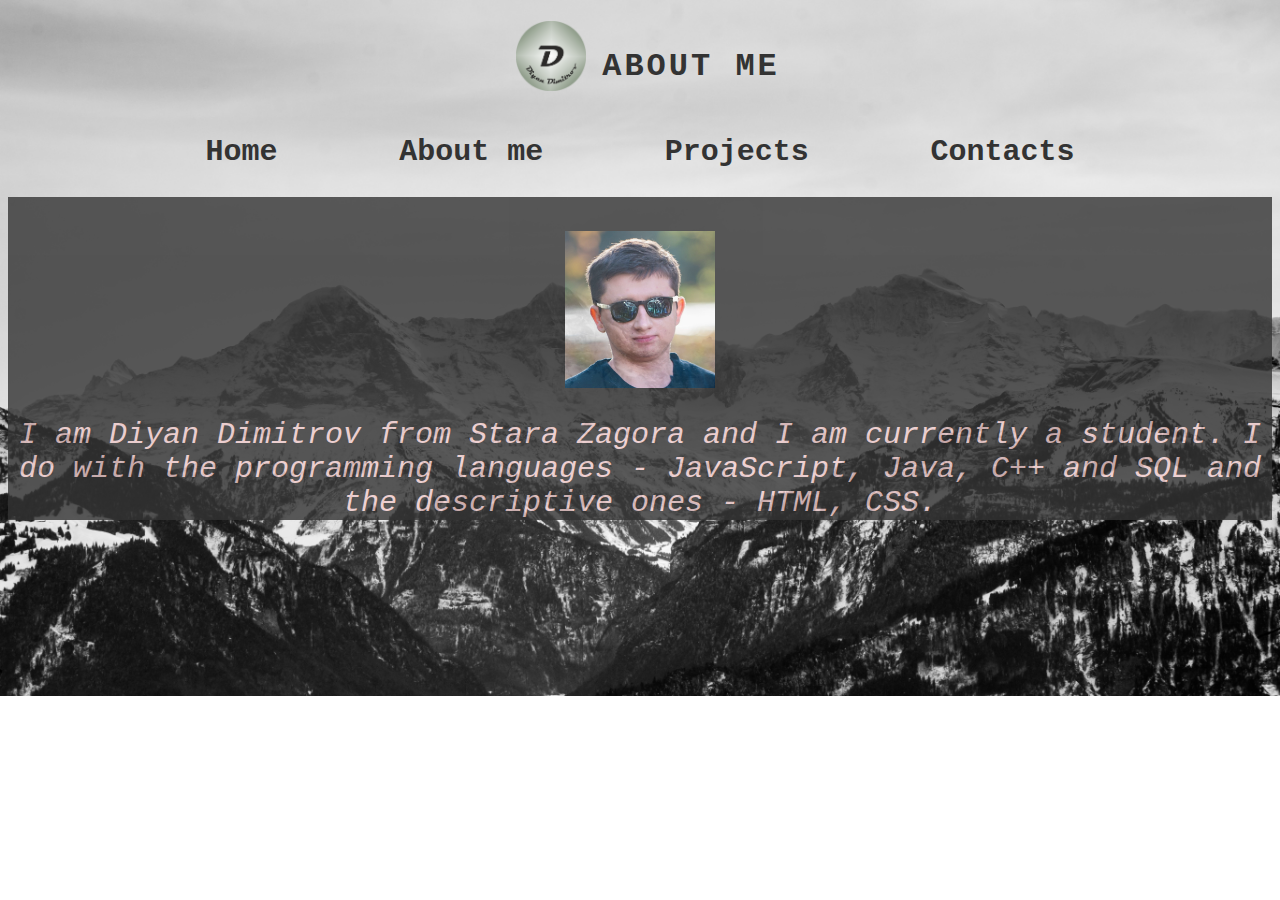
<file: aboutme.html>
<!DOCTYPE html>
<html lang="en">
<head>
    <meta charset="UTF-8">
    <meta http-equiv="X-UA-Compatible" content="IE=edge">
    <meta name="viewport" content="width=device-width", initial-scale="1.0">
    <link rel="stylesheet" href="index.css">
    <title>About me</title>
</head>
<body>
    <h1><img id="mylogo" src="myweblogo.png" alt="myweblogo">ABOUT ME</h1>
    <br>
    <div class="portf">
      <ul id="ul">
        <li id="li"><a id="link" href="index.html">Home</a></li>
        <li id="li"><a id="link" href="aboutme.html">About me</a></li>
        <li id="li"><a id="link" href="projects.html">Projects</a></li>
        <li id="li"><a id="link" href="contacts.html">Contacts</a></li>
      </ul>
    </div>
    <br>
    <div class="myph"style="background-color: #333">
      <br>
      <img id="myphoto" src="azphoto.jpg" alt="myweblogo">
      <p>I am Diyan Dimitrov from Stara Zagora and I am currently a student. I do with the programming languages - JavaScript, Java, C++ and SQL and the descriptive ones - HTML, CSS.</p>
    </div>
</body>
</html>
</file>
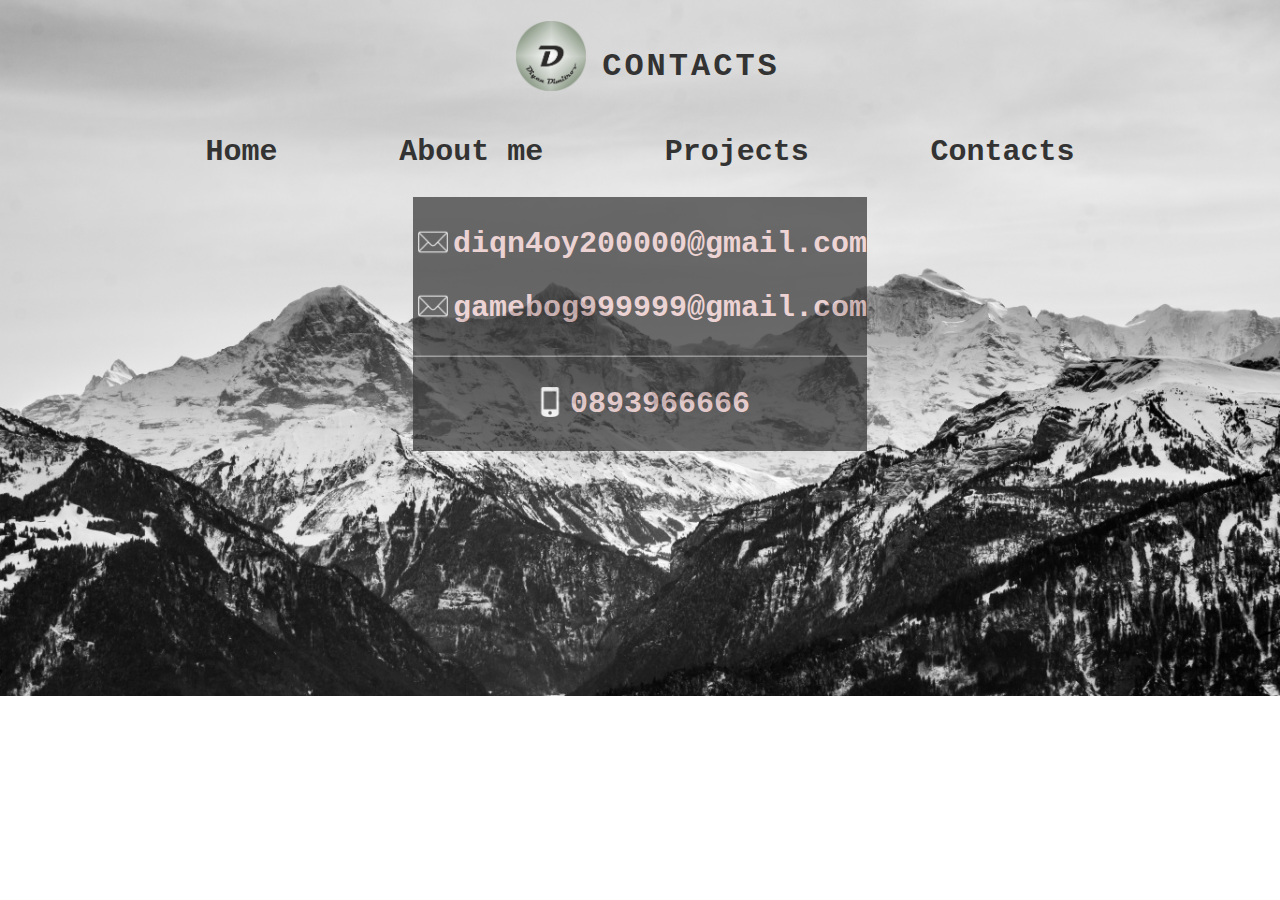
<file: contacts.html>
<!DOCTYPE html>
<html lang="en">
<head>
    <meta charset="UTF-8">
    <meta http-equiv="X-UA-Compatible" content="IE=edge">
    <meta name="viewport" content="width=device-width", initial-scale="1.0">
    <link rel="stylesheet" href="index.css">
    <script type="text/javascript" src=""></script>
    <title>Contacts</title>
</head>
<body>
    <h1><img src="myweblogo.png" alt="myweblogo" id="mylogo">CONTACTS</h1>
    <br>
    <div class="portf">
      <ul id="ul">
        <li id="li"><a id="link" href="index.html">Home</a></li>
        <li id="li"><a id="link" href="aboutme.html">About me</a></li>
        <li id="li"><a id="link" href="projects.html">Projects</a></li>
        <li id="li"><a id="link" href="contacts.html">Contacts</a></li>
      </ul>
    </div>
      <br id="br3">
    <div id="cont">
        <p><img id="icon" src="email-5-256.ico">diqn4oy200000@gmail.com</p>
        <p><img id="icon" src="email-5-256.ico">gamebog999999@gmail.com</p>
        <hr>
        <p><img id="icon" src="mobile-phone-8-256.ico">0893966666</p>
    </div>
</body>
</html>
</file>
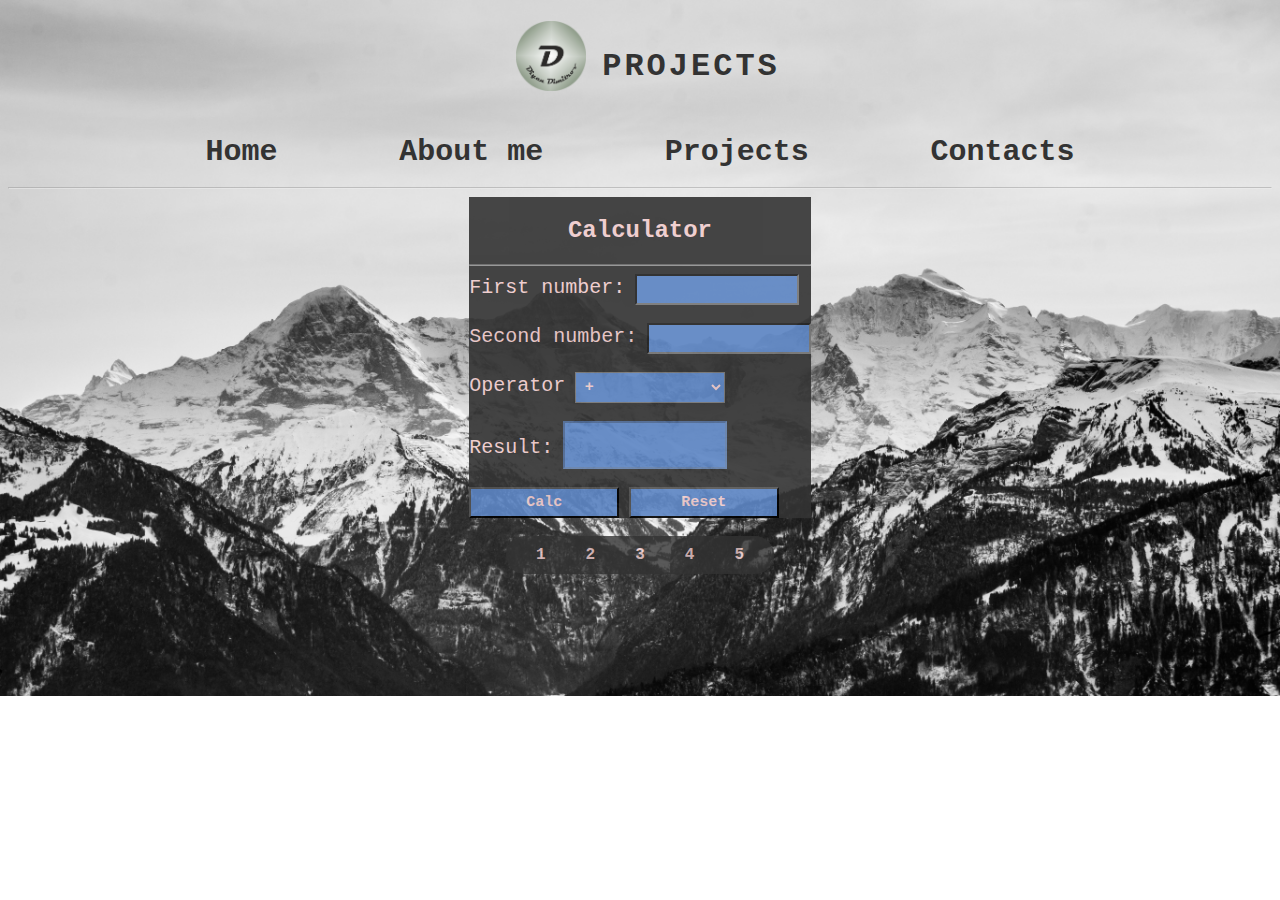
<file: projects calculator.html>
<!DOCTYPE html>
<html lang="en">
<head>
    <meta charset="UTF-8">
    <meta http-equiv="X-UA-Compatible" content="IE=edge">
    <meta name="viewport" content="width=device-width", initial-scale="1.0">
    <link rel="stylesheet" href="index.css">
    <script type="text/javascript" src="calculator.js"></script>
    <title>Projects</title>
</head>
<body>
  <h1><img id="mylogo" src="myweblogo.png" alt="myweblogo">PROJECTS</h1>
    <br>
    <div class="portf">
      <ul id="ul">
        <li id="li"><a id="link" href="index.html">Home</a></li>
        <li id="li"><a id="link" href="aboutme.html">About me</a></li>
        <li id="li"><a id="link" href="projects.html">Projects</a></li>
        <li id="li"><a id="link" href="contacts.html">Contacts</a></li>
      </ul>
    </div>
      <hr>
        <div class="calc">
          <h2 id="text1" style="text-align: center">Calculator</h2>
          <hr>
      <form>
          <span id="calc1">First number:</span>
          <input id="op1" type="number" class="text2" value="" name="operand1"><br><br>
          <span id="calc1">Second number:</span>
          <input id="op2" type="number" class="text2" value="" name="operand2"><br><br>
          <span id="calc1">Operator</span>
          <select id="kod" name="operator" class="text2" class="kodOp">
          <option value="+">+</option>
          <option value="-">-</option>
          <option value="*">*</option>
          <option value="/">/</option>
          <option value="^">^</option>
          </select><br><br>
          <span id="calc1">Result:</span>
          <input selected disabled id="result" type="text" class="text2" name="result"><br><br>
          <input type="button" value="Calc" class="text2" onclick="calc()" />
          <input type="button" value="Reset" class="text2" onclick="reset()" />
          </form>
          </div>
          <br>
  <div class="pagination">
    <a href="projects.html">1</a>
    <a href="projects calculator.html">2</a>
    <a href="projects stopwatch.html">3</a>
    <a href="projects toto.html">4</a>
    <a href="projects quizgame.html">5</a>
  </div>
</body>
</html>
</file>
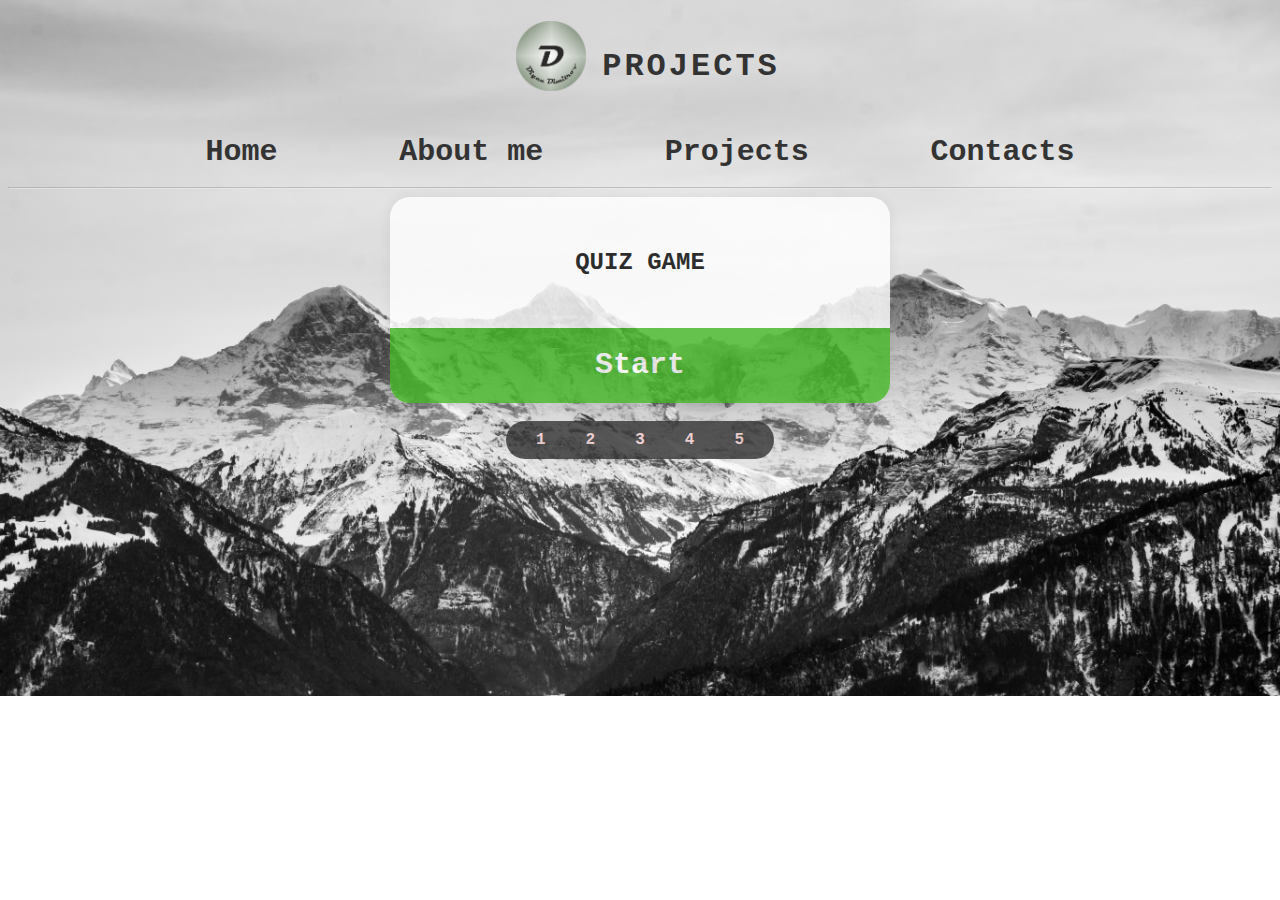
<file: projects quizgame.html>
<!DOCTYPE html>
<html lang="en">
<head>
    <meta charset="UTF-8">
    <meta http-equiv="X-UA-Compatible" content="IE=edge">
    <meta name="viewport" content="width=device-width", initial-scale="1.0">
    <link rel="stylesheet" href="index.css">
    <link rel="stylesheet" href="quiz.css">
    <title>Projects</title>
</head>
<body>
  <h1><img id="mylogo" src="myweblogo.png" alt="myweblogo">PROJECTS</h1>
    <br>
    <div class="portf">
      <ul id="ul">
        <li id="li"><a id="link" href="index.html">Home</a></li>
        <li id="li"><a id="link" href="aboutme.html">About me</a></li>
        <li id="li"><a id="link" href="projects.html">Projects</a></li>
        <li id="li"><a id="link" href="contacts.html">Contacts</a></li>
      </ul>
    </div>
      <hr>
      <div class="quiz-container" id="quiz">
        <div class="quiz-header">
          <h2 style="text-align: center">QUIZ GAME</h2>
        </div>
        <button id="submit" class="button"><a href="projects quizgame2.html">Start</a></button>
      </div>
      <br>
  <div class="pagination">
    <a href="projects.html">1</a>
    <a href="projects calculator.html">2</a>
    <a href="projects stopwatch.html">3</a>
    <a href="projects toto.html">4</a>
    <a href="projects quizgame.html">5</a>
  </div>
  <script type="text/javascript" src="quiz.js"></script>
</body>
</html>
</file>
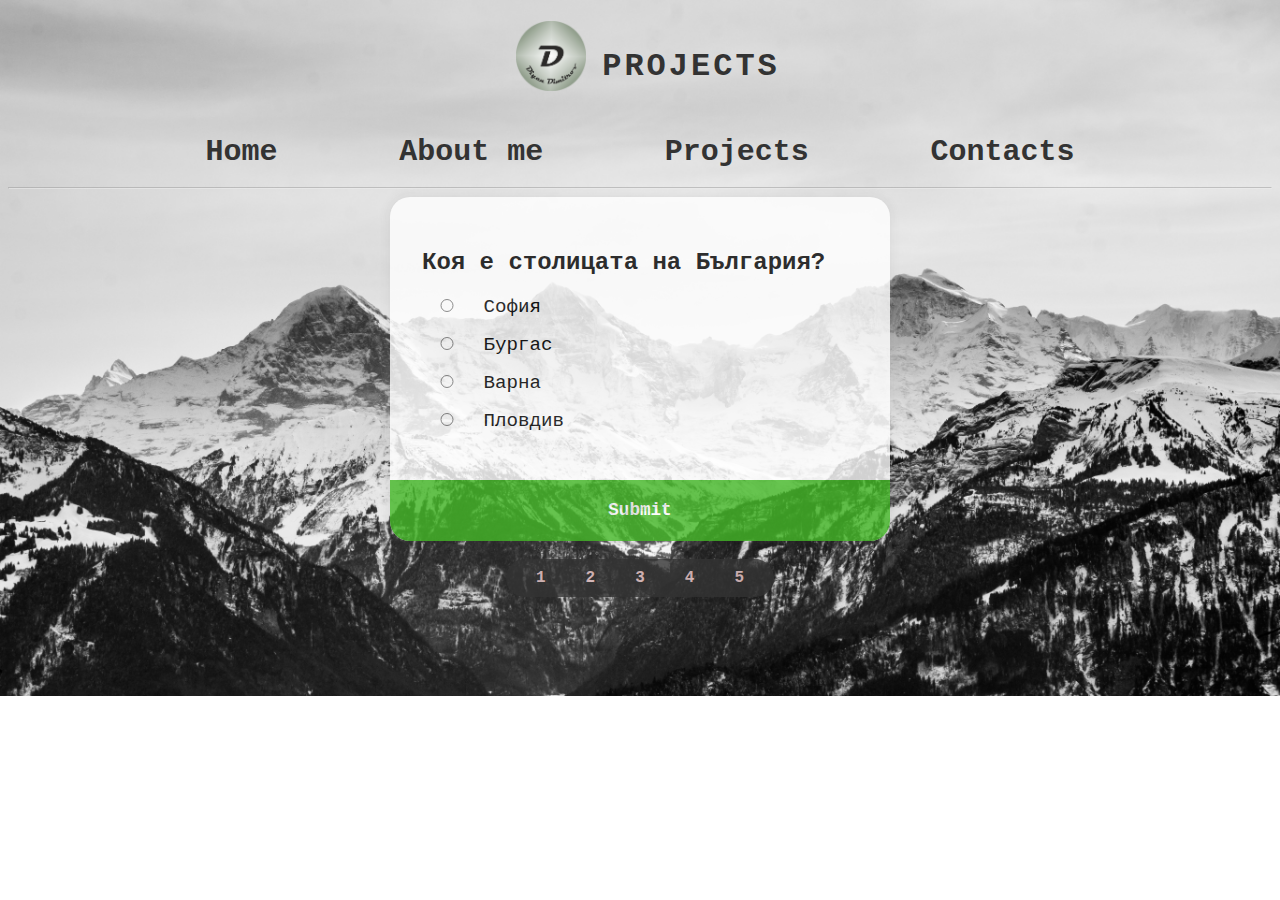
<file: projects quizgame2.html>
<!DOCTYPE html>
<html lang="en">
<head>
    <meta charset="UTF-8">
    <meta http-equiv="X-UA-Compatible" content="IE=edge">
    <meta name="viewport" content="width=device-width", initial-scale="1.0">
    <link rel="stylesheet" href="index.css">
    <link rel="stylesheet" href="quiz.css">
    <title>Projects</title>
</head>
<body>
  <h1><img id="mylogo" src="myweblogo.png" alt="myweblogo">PROJECTS</h1>
    <br>
    <div class="portf">
      <ul id="ul">
        <li id="li"><a id="link" href="index.html">Home</a></li>
        <li id="li"><a id="link" href="aboutme.html">About me</a></li>
        <li id="li"><a id="link" href="projects.html">Projects</a></li>
        <li id="li"><a id="link" href="contacts.html">Contacts</a></li>
      </ul>
    </div>
      <hr>
      <div class="quiz-container" id="quiz">
        <div class="quiz-header">
          <h2 id="question" id="h2">Question Text</h2>
          <ul id="ul1">
            <li id="li1">
              <input type="radio" name="answer" id="a" class="answer">
              <label for="a" id="a_text" class="label">Answer</label>
            </li>
            <li id="li1">
              <input type="radio" name="answer" id="b" class="answer">
              <label for="b" id="b_text" class="label">Answer</label>
            </li>
            <li id="li1">
              <input type="radio" name="answer" id="c" class="answer">
              <label for="c" id="c_text" class="label">Answer</label>
            </li>
            <li id="li1">
              <input type="radio" name="answer" id="d" class="answer">
              <label for="d" id="d_text" class="label">Answer</label>
            </li>
          </ul>
        </div>
        <button id="submit" class="button">Submit</button>
      </div>
      <br>
  <div class="pagination">
    <a href="projects.html">1</a>
    <a href="projects calculator.html">2</a>
    <a href="projects stopwatch.html">3</a>
    <a href="projects toto.html">4</a>
    <a href="projects quizgame.html">5</a>
  </div>
  <script type="text/javascript" src="quiz.js"></script>
</body>
</html>
</file>
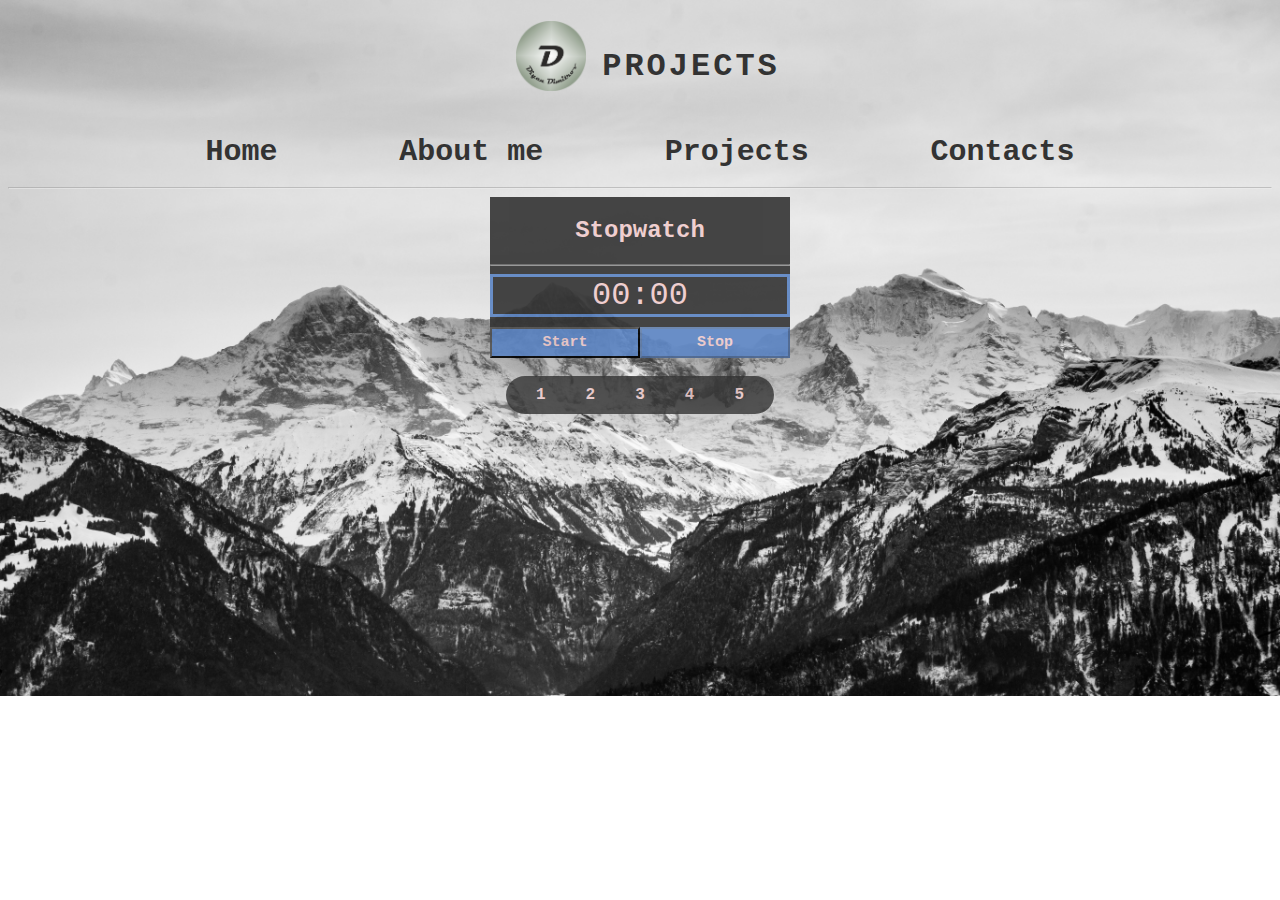
<file: projects stopwatch.html>
<!DOCTYPE html>
<html lang="en">
<head>
    <meta charset="UTF-8">
    <meta http-equiv="X-UA-Compatible" content="IE=edge">
    <meta name="viewport" content="width=device-width", initial-scale="1.0">
    <link rel="stylesheet" href="index.css">
    <script type="text/javascript" src="stopwatch.js"></script>
    <title>Projects</title>
</head>
<body>
  <h1><img id="mylogo" src="myweblogo.png" alt="myweblogo">PROJECTS</h1>
    <br>
    <div class="portf">
      <ul id="ul">
        <li id="li"><a id="link" href="index.html">Home</a></li>
        <li id="li"><a id="link" href="aboutme.html">About me</a></li>
        <li id="li"><a id="link" href="projects.html">Projects</a></li>
        <li id="li"><a id="link" href="contacts.html">Contacts</a></li>
      </ul>
    </div>
      <hr>
          <div class="stopw">
          <h2 id="text1" style="text-align: center">Stopwatch</h2>
          <hr>
          <div id="time" class="stopw1">00:00</div>
          <input type="button" id="startBtn" value="Start" class="text2">
          <input type="button" id="stopBtn" value="Stop" class="text2" disabled="true">
          </div>
          <br>
  <div class="pagination">
    <a href="projects.html">1</a>
    <a href="projects calculator.html">2</a>
    <a href="projects stopwatch.html">3</a>
    <a href="projects toto.html">4</a>
    <a href="projects quizgame.html">5</a>
  </div>
</body>
</html>
</file>
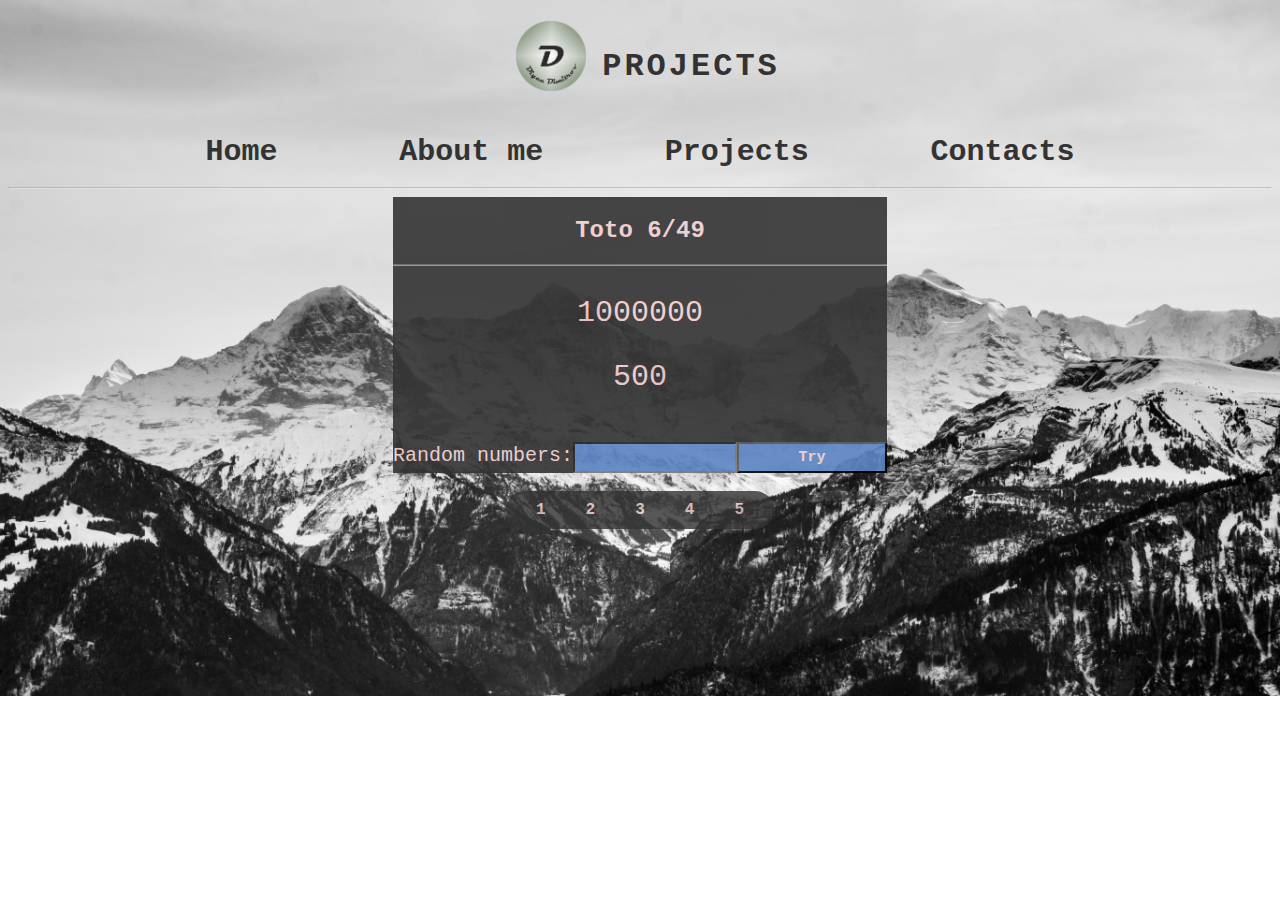
<file: projects toto.html>
<!DOCTYPE html>
<html lang="en">
<head>
    <meta charset="UTF-8">
    <meta http-equiv="X-UA-Compatible" content="IE=edge">
    <meta name="viewport" content="width=device-width", initial-scale="1.0">
    <link rel="stylesheet" href="index.css">
    <title>Projects</title>
</head>
<body>
  <h1><img id="mylogo" src="myweblogo.png" alt="myweblogo">PROJECTS</h1>
    <br>
    <div class="portf">
      <ul id="ul">
        <li id="li"><a id="link" href="index.html">Home</a></li>
        <li id="li"><a id="link" href="aboutme.html">About me</a></li>
        <li id="li"><a id="link" href="projects.html">Projects</a></li>
        <li id="li"><a id="link" href="contacts.html">Contacts</a></li>
      </ul>
    </div>
      <hr>
          <div class="toto">
          <h2 id="text1" style="text-align: center">Toto 6/49</h2>
          <hr>
          <p id="total">1000000</p>
          <p id="balance">500</p>
          <div id="result"></div>
          <br>
          <span id="calc1">Random numbers:</span>
          <input type="text" id="numbers" class="text2">
  <input type="button" id="btn" value="Try" class="text2">
  <br id="br2">
  </div>
  <br>
  <div class="pagination">
    <a href="projects.html">1</a>
    <a href="projects calculator.html">2</a>
    <a href="projects stopwatch.html">3</a>
    <a href="projects toto.html">4</a>
    <a href="projects quizgame.html">5</a>
  </div>
  <script type="text/javascript" src="toto.js"></script>
</body>
</html>
</file>
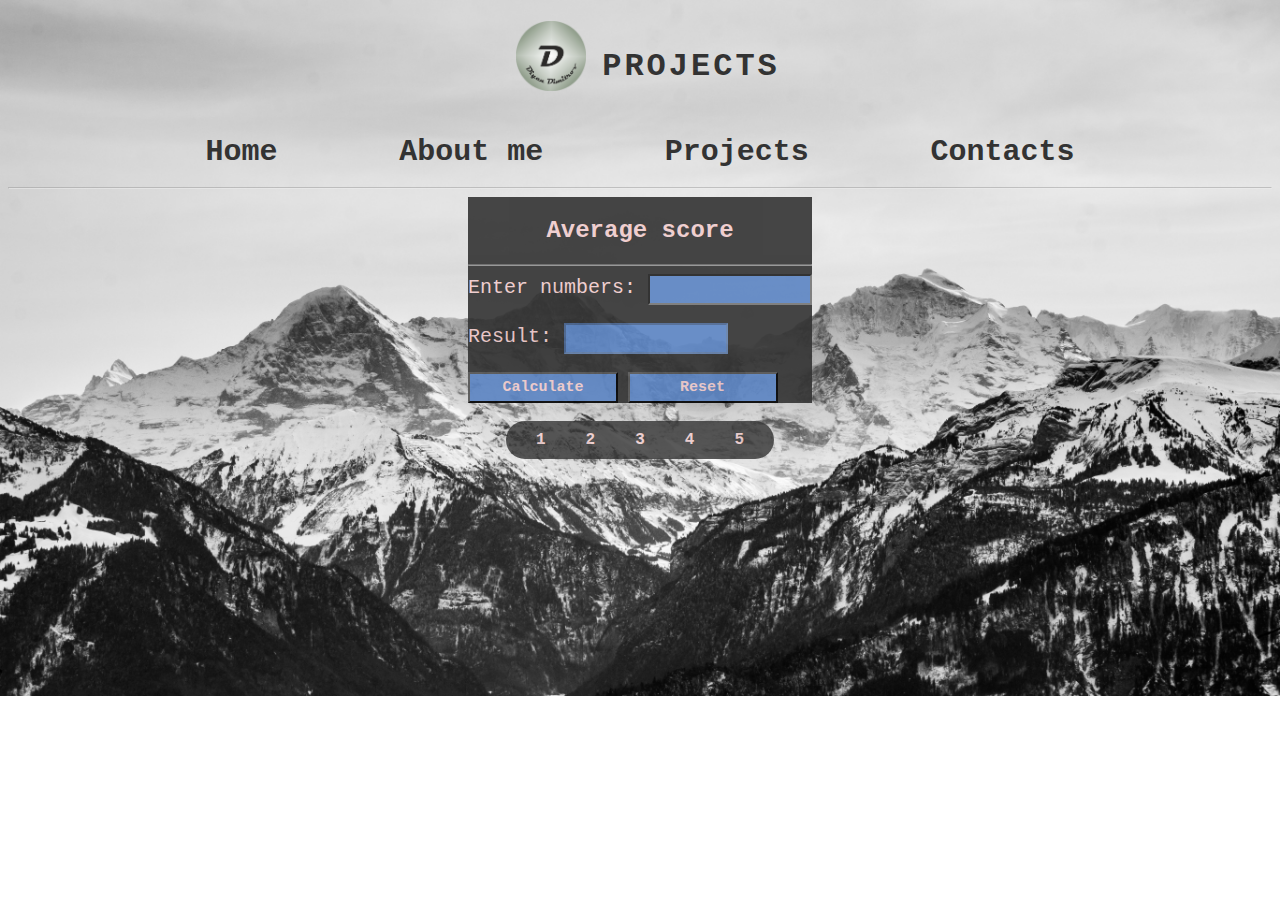
<file: projects.html>
<!DOCTYPE html>
<html lang="en">
<head>
    <meta charset="UTF-8">
    <meta http-equiv="X-UA-Compatible" content="IE=edge">
    <meta name="viewport" content="width=device-width", initial-scale="1.0">
    <link rel="stylesheet" href="index.css">
    <script type="text/javascript" src="avgscore.js"></script>
    <title>Projects</title>
</head>
<body>
    <h1><img id="mylogo" src="myweblogo.png" alt="myweblogo">PROJECTS</h1>
    <br>
    <div class="portf">
      <ul id="ul">
        <li id="li"><a id="link" href="index.html">Home</a></li>
        <li id="li"><a id="link" href="aboutme.html">About me</a></li>
        <li id="li"><a id="link" href="projects.html">Projects</a></li>
        <li id="li"><a id="link" href="contacts.html">Contacts</a></li>
      </ul>
    </div>
      <hr>
    <div class="avgscore">
        <h2 id="text1" style="text-align: center">Average score</h2>
        <hr>
    <form>
        <span id="calc1">Enter numbers: </span>
        <input type="text" id="numbers" class="text2"><br><br>
        <span id="calc1">Result: </span>
        <input selected disabled type="text" id="avgS" class="text2"><br><br>
        <input type="button" id="btn" value="Calculate" class="text2" onclick="calc1()">
        <input type="button" value="Reset" class="text2" onclick="reset()" />
        </form>
        </div>
        <br>
  <div class="pagination">
<a href="projects.html">1</a>
<a href="projects calculator.html">2</a>
<a href="projects stopwatch.html">3</a>
<a href="projects toto.html">4</a>
<a href="projects quizgame.html">5</a>
  </div>
</body>
</html>
</file>
<file: index.css>
/* *{
    margin: 0;
    padding: 0;
    box-sizing: border-box;
} */
body{
    background-image: url("pexels-pixabay-355747.jpg");
    background-size: cover;
    background-repeat: no-repeat;
    font-family: 'Courier New', monospace;
}
#mylogo{
    width: 70px;
    margin: 0 12pt -12pt;
}
hr{
    opacity: 0.5;
}
h1{
    text-align: center;
    color: #333;
    letter-spacing: 3px;
}
.portf #ul{
    text-align: center;
    padding: 0;
    margin: 0;
}
.portf #li{
    display: inline-block;
    margin: 0 50px;
    font-size: 30px;
    font-weight: bold;
}
#link{
    display: inline-block;
    position: relative;
    padding-bottom: 0.5rem;
    color: #333;
    text-decoration: none;
    padding:10px 6px;
}
#link:after{
    content: "";
    position: absolute;
    right: 0;
    bottom: 0;
    width: 0;
    height: 3px;
    background-color: #333;
    transition: 0.6s;

}
#link:hover{
    color: rgb(154, 152, 152);
}
#link:hover:after{
    width: 100%;

}
#br1{
    margin: 60px;
}
.datetime{
    text-align: center;
    background-color: #333;
    margin: 0 auto;
    opacity: 0.8;
    color: #f1cdce;
    font-size: 20px;
    letter-spacing: 2px;
    font-weight: bold;
    display: table;
}
/* Contacts */
#cont{
    background-color: #333;
    /* padding: 20px; */
    opacity: 0.7;
    text-align: center;
    color:#f1cdce;
    font-size: 30px;
    font-weight: bold;
    display: table;
    margin: 0 auto;
}
#br3{
    margin: 20px;
}
/* Projects */
.avgscore, .calc, .stopw, .toto{
    display:table;
    margin: 0 auto;
    background-color: #333;
    opacity: 0.9;
}
#text1, #calc1, .text2, #result{
color: #f1cdce;
}
#calc1{
    font-size: 20px;
}
input, select{
background-color: #5C85C4;
font-weight: bold;
font-family: 'Courier New', monospace;
width: 150px;
padding: 5px;
font-size: 15px;
}
#icon{
    width: 30px;
    margin: 0 5px -5px;
}
.stopw1{
    border:3px solid #5C85C4; 
    text-align:center;
    font-size:2em; 
    margin-bottom:10px;
    color: #f1cdce;
}
/* About me */
.myph{
    background-color: #333;
    opacity: 0.8;
    text-align: center;
    color:#f1cdce;
    font-size: 30px;
    font-style: italic;
}
#myphoto{
    width: 150px;
    display:table;
    margin: 0 auto;
}
/*Project Toto*/
#total, #balance{
    text-align: center;
    color:#f1cdce;
    font-size: 30px;
}
#result{
    text-align: center;
    color:rgb(205, 124, 58);
    font-size: 30px;
}
#br2{
    margin: 20px;
}
/*Pagination*/
.pagination{
    background-color: #333;
    border-radius: 20px;
    text-align: center;
    margin: 0 auto;
    padding: 10px;
    opacity: 0.8;
    display: table;
}
.pagination a {
    color: black;
    padding: 8px 20px;
    text-decoration: none;
    transition: background-color .3s;
    color: #f1cdce;
    font-weight: bold;
    border-radius: 20px;
  }
  .pagination a:hover{
    color: #333;
  }
  .pagination a.active {
    background-color: dodgerblue;
    color: #333;
  }
  
  .pagination a:hover:not(.active) {background-color: #f1cdce;}
  /* language */
  /* .language{
    background-color: rgb(82, 174, 108);
    opacity: 0.7;
  }
  .language a{
    color: #f1cdce;
    text-decoration: none;

  }
  .language a:hover{
    color: #333;
  }
  #flag{
    width: 18px;
    margin: 0pt 5pt;
  } */
</file>
<file: quiz.css>
.quiz-container{
    background-color: #fff;
    border-radius: 20px;
    box-shadow: 0 0 10px 2px rgba(100, 100, 100, 0.1);
    width: 500px;
    overflow: hidden;
    display: table;
    margin: 0 auto;
    opacity: 0.8;
  }
  .quiz-header{
    padding: 2rem;
  }
  #h2{
    padding: 1rem;
    text-align:center;
    margin: 0;
  }
  #ul1{
    list-style-type:none;
    padding: 0;
    
    
  }
  #ul1 #li1{
    font-size: 1.2rem;
    margin: 1rem 0;
  }
  .answer{
    margin: -50px;
  }
  #ul1 #li .label{
    cursor: pointer;
  }
  .button{
    background-color: #44b927;
    color: #fff;
    border: none;
    display: block;
    width: 100%;
    cursor: pointer;
    font-size: 1.1rem;
    font-family: inherit;
    padding: 1.3rem;
    font-weight: bold;
  }
  .button a{
    text-decoration: none;
    color:#fff;
    font-size: 30px;
  }
  a:hover{
    color: rgb(207, 83, 0);
  }
  .button:hover{
    background-color: #44b927;
  }
  .button:focus{
    outline: none;
    background-color: rgb(48, 42, 42);
  }
</file>
